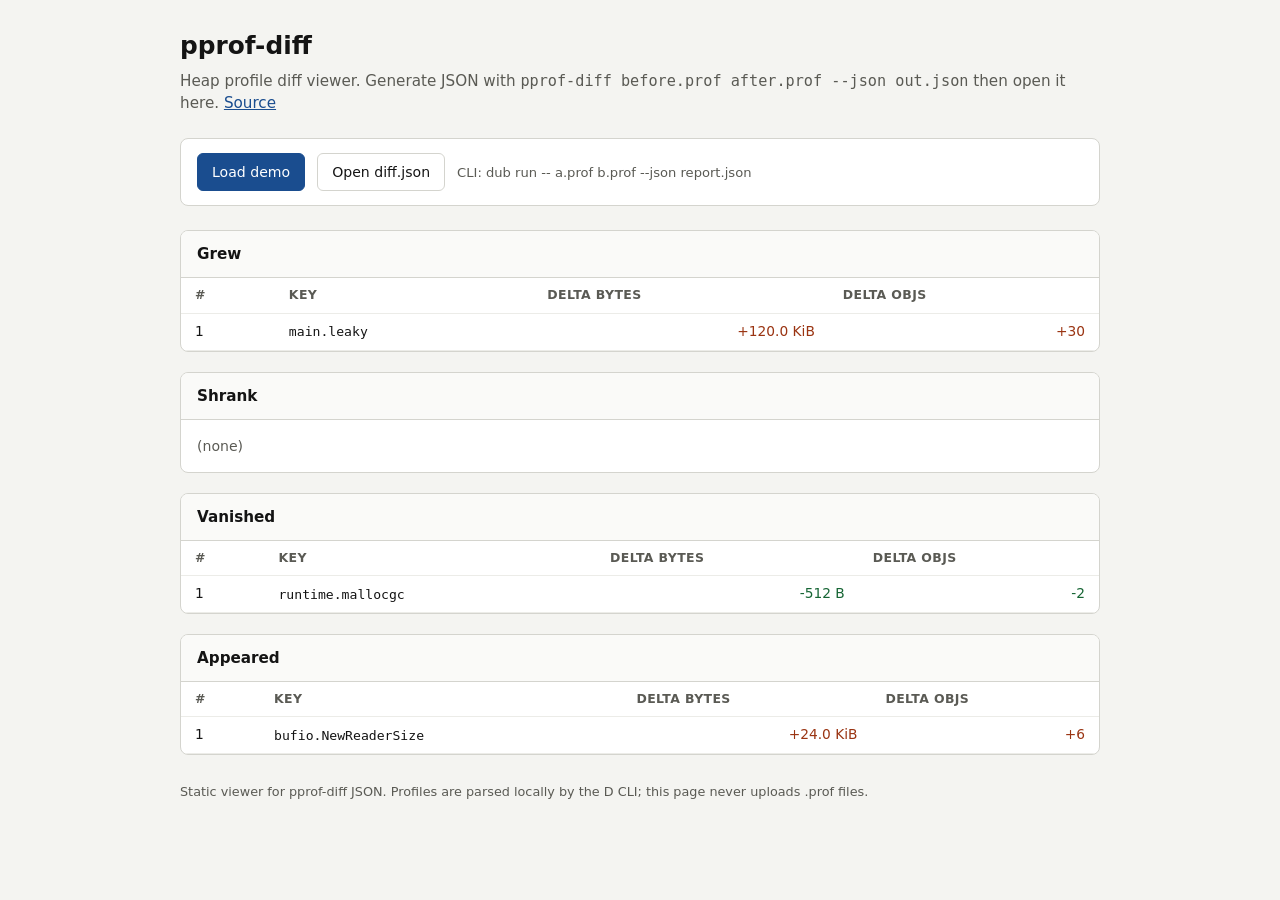
<file: site/index.html>
﻿<!DOCTYPE html>
<html lang="en">
<head>
  <meta charset="utf-8">
  <meta name="viewport" content="width=device-width, initial-scale=1">
  <title>pprof-diff report</title>
  <link rel="stylesheet" href="style.css">
</head>
<body>
  <div class="wrap">
    <header>
      <h1>pprof-diff</h1>
      <p class="lead">
        Heap profile diff viewer. Generate JSON with
        <code>pprof-diff before.prof after.prof --json out.json</code>
        then open it here.
        <a href="https://github.com/1rhino2/pprof-diff">Source</a>
      </p>
    </header>

    <div class="toolbar">
      <button type="button" class="primary" id="demo-btn">Load demo</button>
      <label class="file-btn">
        Open diff.json
        <input type="file" id="json-file" accept=".json,application/json">
      </label>
      <span class="hint">CLI: dub run -- a.prof b.prof --json report.json</span>
    </div>

    <div id="report"></div>

    <footer>
      Static viewer for pprof-diff JSON. Profiles are parsed locally by the D CLI; this page never uploads .prof files.
    </footer>
  </div>
  <script src="app.js"></script>
</body>
</html>
</file>
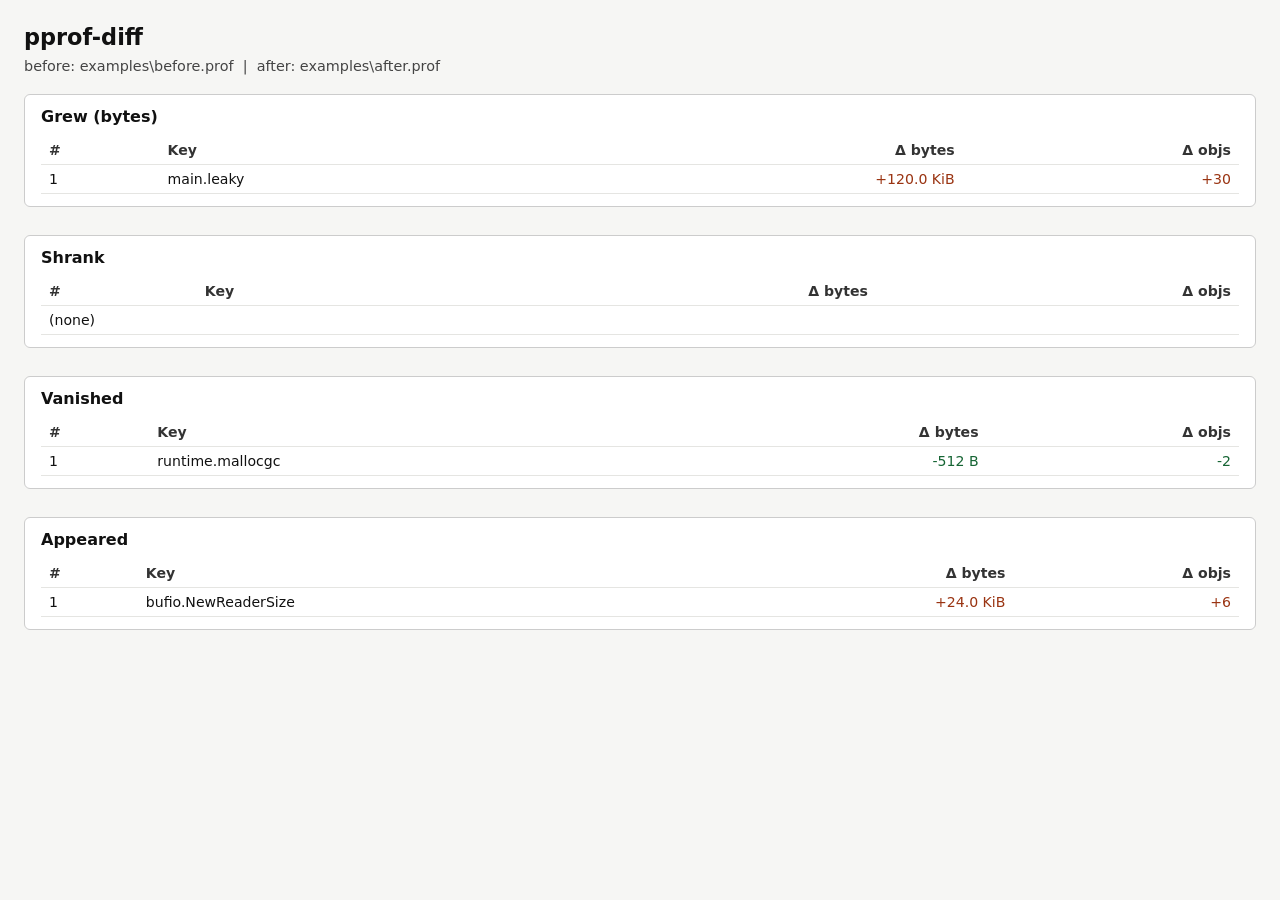
<file: examples/report.html>
<!DOCTYPE html>
<html lang="en">
<head>
<meta charset="utf-8">
<title>pprof-diff report</title>
<style>
body { font-family: ui-sans-serif, system-ui, sans-serif; margin: 24px; color: #111; background: #f6f6f4; }
h1 { font-size: 1.4rem; margin: 0 0 8px; }
.meta { color: #444; margin-bottom: 20px; font-size: 0.9rem; }
section { margin-bottom: 28px; background: #fff; border: 1px solid #ccc; border-radius: 6px; padding: 12px 16px; }
h2 { font-size: 1rem; margin: 0 0 10px; }
table { width: 100%; border-collapse: collapse; font-size: 0.88rem; }
th, td { text-align: left; padding: 6px 8px; border-bottom: 1px solid #e5e5e2; }
th { color: #333; font-weight: 600; }
.num { text-align: right; font-variant-numeric: tabular-nums; }
.pos { color: #9a3412; }
.neg { color: #166534; }
</style>
</head>
<body>
<h1>pprof-diff</h1>
<div class="meta">before: examples\before.prof &nbsp;|&nbsp; after: examples\after.prof</div>
<section><h2>Grew (bytes)</h2><table>
<thead><tr><th>#</th><th>Key</th><th class="num">Δ bytes</th><th class="num">Δ objs</th></tr></thead><tbody><tr><td>1</td><td>main.leaky</td><td class="num pos">+120.0 KiB</td><td class="num pos">+30</td></tr></tbody></table></section><section><h2>Shrank</h2><table>
<thead><tr><th>#</th><th>Key</th><th class="num">Δ bytes</th><th class="num">Δ objs</th></tr></thead><tbody><tr><td colspan="4">(none)</td></tr></tbody></table></section><section><h2>Vanished</h2><table>
<thead><tr><th>#</th><th>Key</th><th class="num">Δ bytes</th><th class="num">Δ objs</th></tr></thead><tbody><tr><td>1</td><td>runtime.mallocgc</td><td class="num neg">-512 B</td><td class="num neg">-2</td></tr></tbody></table></section><section><h2>Appeared</h2><table>
<thead><tr><th>#</th><th>Key</th><th class="num">Δ bytes</th><th class="num">Δ objs</th></tr></thead><tbody><tr><td>1</td><td>bufio.NewReaderSize</td><td class="num pos">+24.0 KiB</td><td class="num pos">+6</td></tr></tbody></table></section></body></html>
</file>
<file: site/style.css>
:root {
  --bg: #f4f4f1;
  --panel: #fff;
  --line: #d4d4ce;
  --text: #141414;
  --muted: #5a5a54;
  --pos: #9a3412;
  --neg: #166534;
  --accent: #1a4d8f;
}

* {
  box-sizing: border-box;
}

body {
  margin: 0;
  font-family: ui-sans-serif, system-ui, sans-serif;
  background: var(--bg);
  color: var(--text);
  line-height: 1.45;
}

.wrap {
  max-width: 960px;
  margin: 0 auto;
  padding: 28px 20px 48px;
}

header {
  margin-bottom: 24px;
}

h1 {
  margin: 0 0 6px;
  font-size: 1.55rem;
  font-weight: 650;
}

.lead {
  margin: 0;
  color: var(--muted);
  font-size: 0.95rem;
}

.lead a {
  color: var(--accent);
}

.toolbar {
  display: flex;
  flex-wrap: wrap;
  gap: 12px;
  align-items: center;
  margin-bottom: 24px;
  padding: 14px 16px;
  background: var(--panel);
  border: 1px solid var(--line);
  border-radius: 8px;
}

button,
label.file-btn {
  font: inherit;
  font-size: 0.88rem;
  padding: 8px 14px;
  border: 1px solid var(--line);
  border-radius: 6px;
  background: #fff;
  cursor: pointer;
}

button:hover,
label.file-btn:hover {
  border-color: #999;
}

button.primary {
  background: var(--accent);
  border-color: var(--accent);
  color: #fff;
}

input[type=file] {
  display: none;
}

.hint {
  font-size: 0.82rem;
  color: var(--muted);
}

section.panel {
  margin-bottom: 20px;
  background: var(--panel);
  border: 1px solid var(--line);
  border-radius: 8px;
  overflow: hidden;
}

section.panel h2 {
  margin: 0;
  padding: 12px 16px;
  font-size: 0.95rem;
  border-bottom: 1px solid var(--line);
  background: #fafaf8;
}

table {
  width: 100%;
  border-collapse: collapse;
  font-size: 0.86rem;
}

th,
td {
  padding: 8px 14px;
  text-align: left;
  border-bottom: 1px solid #ecece8;
}

th {
  color: var(--muted);
  font-weight: 600;
  font-size: 0.78rem;
  text-transform: uppercase;
  letter-spacing: 0.03em;
}

td.num {
  text-align: right;
  font-variant-numeric: tabular-nums;
}

.pos {
  color: var(--pos);
}

.neg {
  color: var(--neg);
}

.empty {
  padding: 16px;
  color: var(--muted);
  font-size: 0.88rem;
}

.key {
  font-family: ui-monospace, Consolas, monospace;
  font-size: 0.82rem;
  word-break: break-all;
}

footer {
  margin-top: 28px;
  font-size: 0.8rem;
  color: var(--muted);
}
</file>
